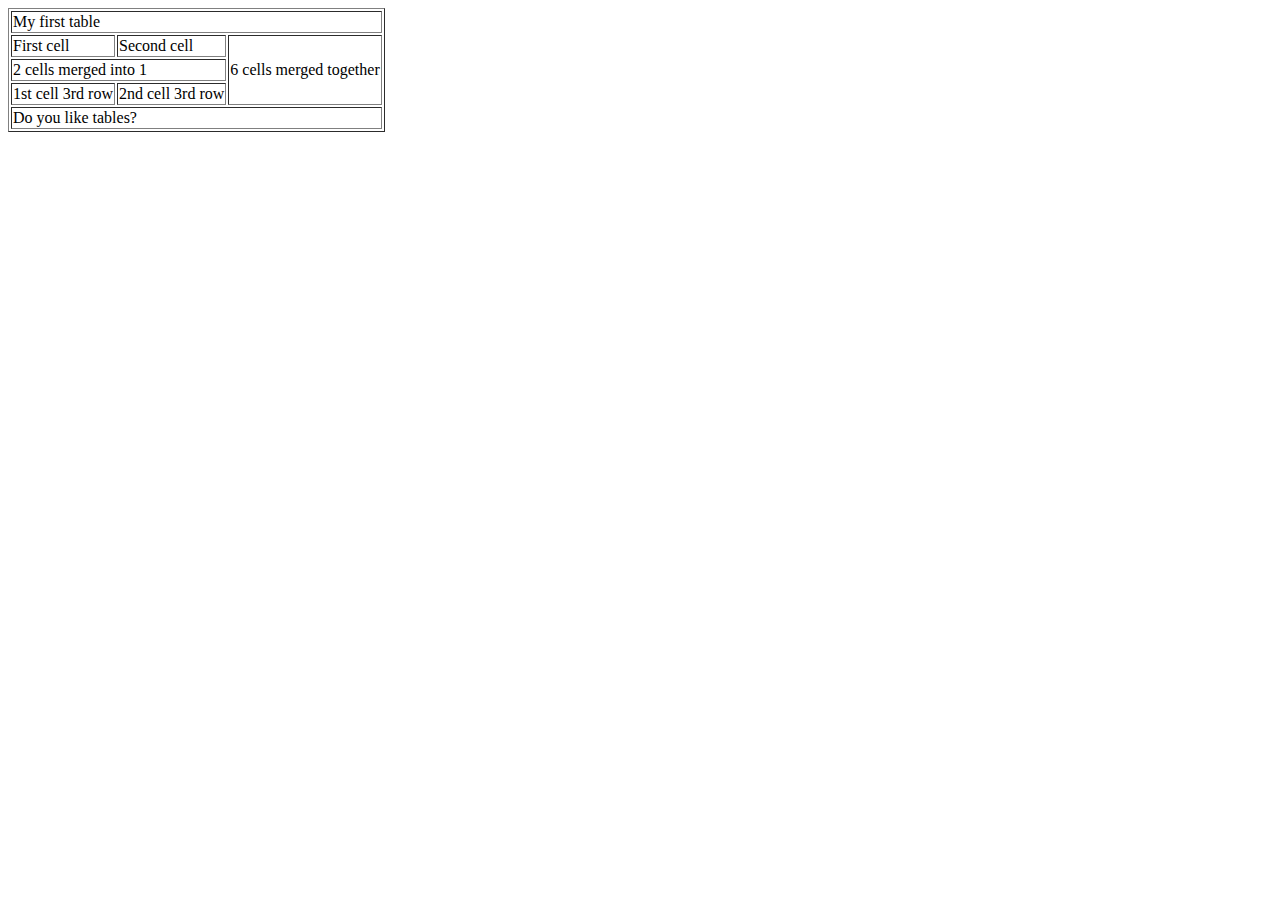
<file: 2.таблицы/index.html>
<!DOCTYPE html>
<html lang="en">
<head>
    <meta charset="UTF-8">
    <meta name="viewport" content="width=, initial-scale=1.0">
    <title>Document</title>
</head>
<body>
<table border="1">
    <tr> 
        <td colspan="5">My first table</td>
    </tr>
    <tr> 
        <td>First cell</td>
        <td>Second cell</td>
        <td rowspan="3">6 cells merged together</td>
    </tr>
    <tr> 
        <td colspan="2">2 cells merged into 1</td>
    </tr>
    <tr> 
        <td>1st cell 3rd row</td>
        <td>2nd cell 3rd row</td>
        
    </tr>
    <tr> 
        <td colspan="5">Do you like tables?</td>
    </tr>
</table>
</body>
</html>
</file>
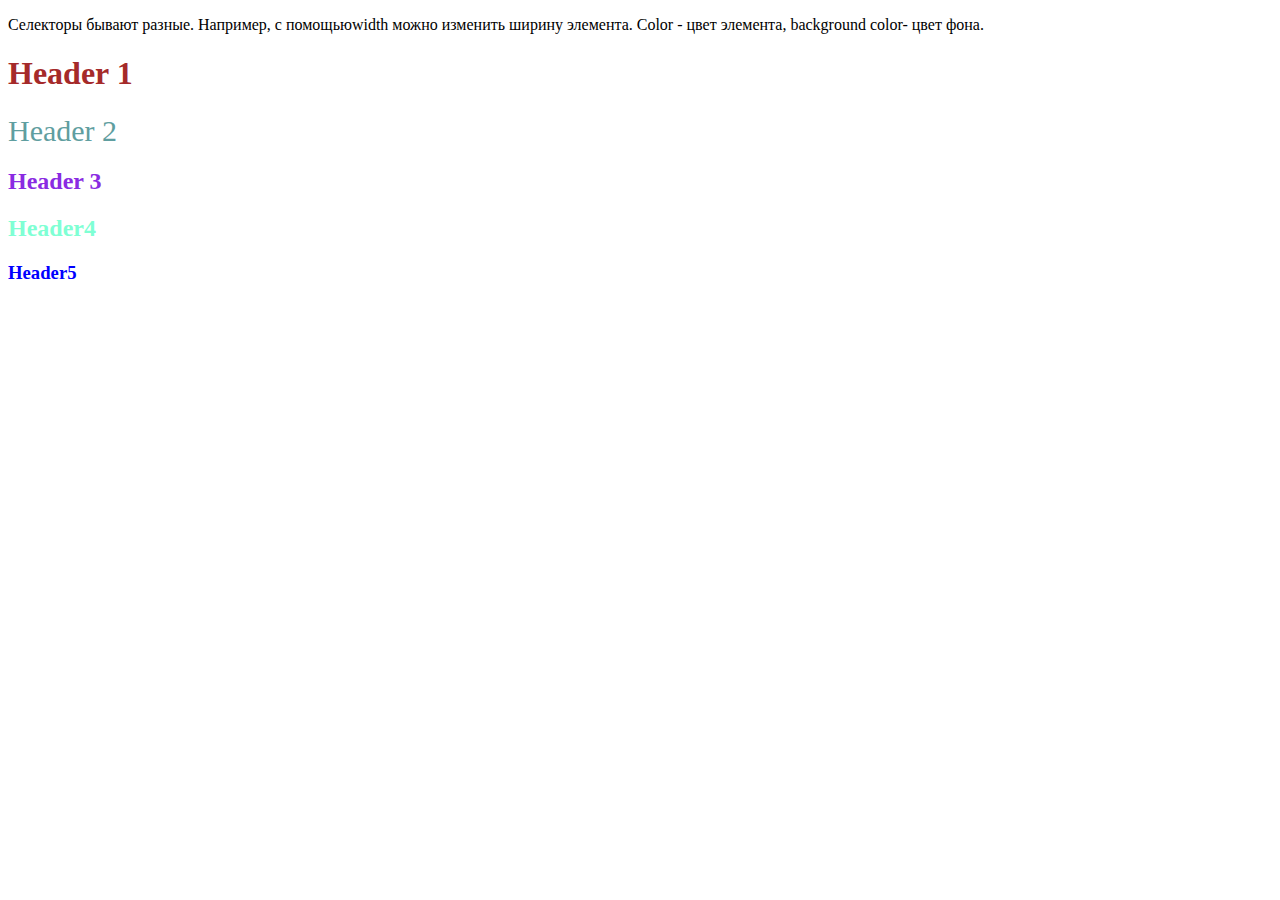
<file: 4.селекторы, специфика/index.html>
<!DOCTYPE html>
<html lang="en">
<head>
    <meta charset="UTF-8">
    <meta name="viewport" content="width=device-width, initial-scale=1.0">
    <title>Document</title>
    <link rel="stylesheet" href="style.css">
</head>
<body>
    <p>Селекторы бывают разные. Например, с помощьюwidth можно изменить ширину элемента. Color  - цвет элемента, background color- цвет фона.</p>
    <h1> Header 1</h1>
    <span> Header 2</span>
    <h2 class="header3">Header 3</h2>
    <h2 id="header4">Header4</h2>
    <h3 class="head5 header5">Header5</h2>
</body>
</html>
</file>
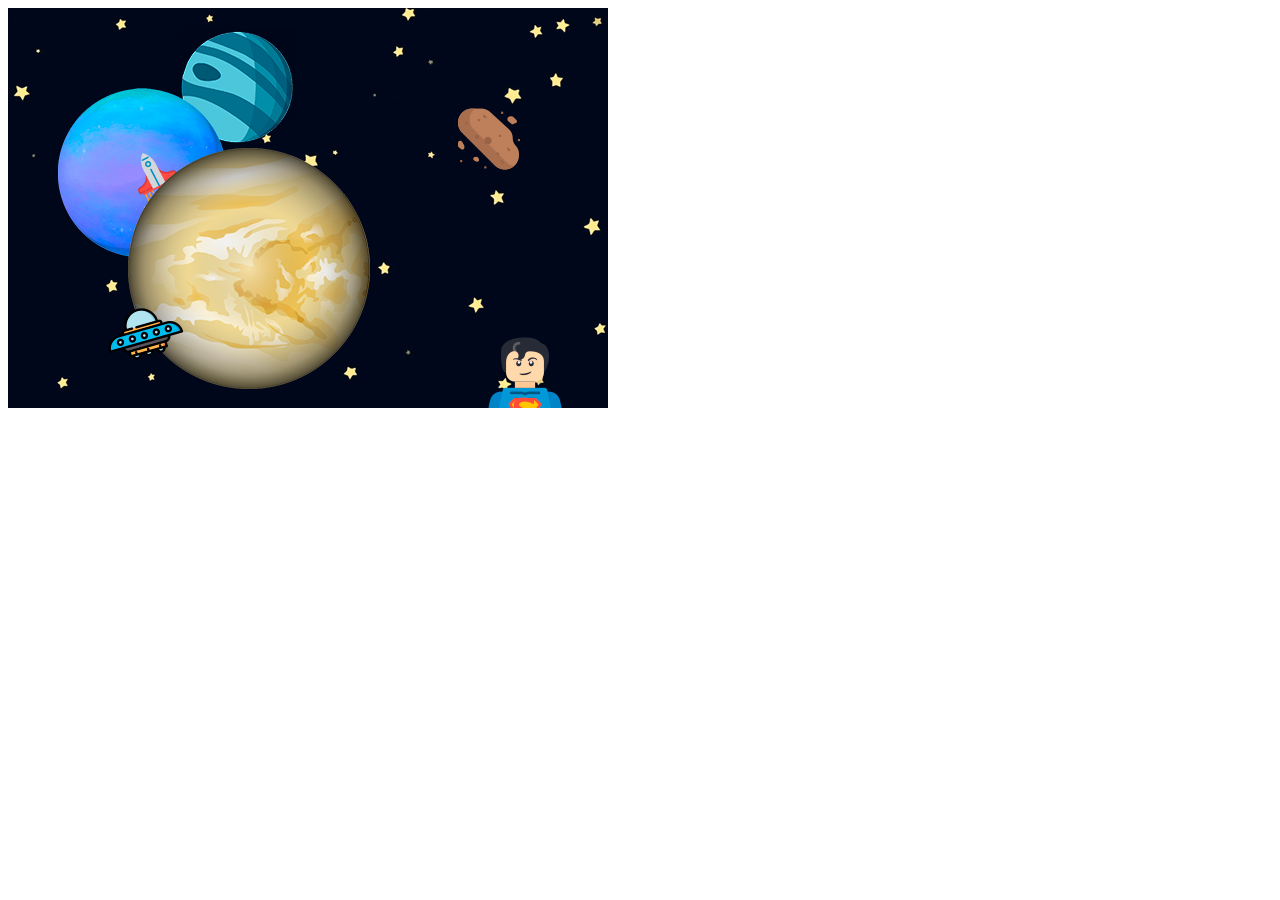
<file: 5. Position/index.html>
<!DOCTYPE html>
<html lang="en">
<head>
    <meta charset="UTF-8">
    <meta name="viewport" content="width=device-width, initial-scale=1.0">
    <title>Document</title>
    <link rel="stylesheet" href="style.css">
</head>
<body>
    <div>
        <img src="./Images/img/bg.jpg" class="bg" alt="">
     <img src="./Images/img/asteroid.png" class="asteroid" alt="">
     <img src="./Images/img/planet-1.png" class="planet1" alt="">
     <img src="./Images/img/planet-2.png" class="planet2" alt="">
     <img src="./Images/img/planet-3.png" class="planet3" alt="">
     <img src="./Images/img/spaceship.png" class="spaceship" alt="">
     <img src="./Images/img/superman.png" class="superman" alt="">
     <img src="./Images/img/ufo.png" class="ufo" alt="">
    </div>
</body>
</html>
</file>
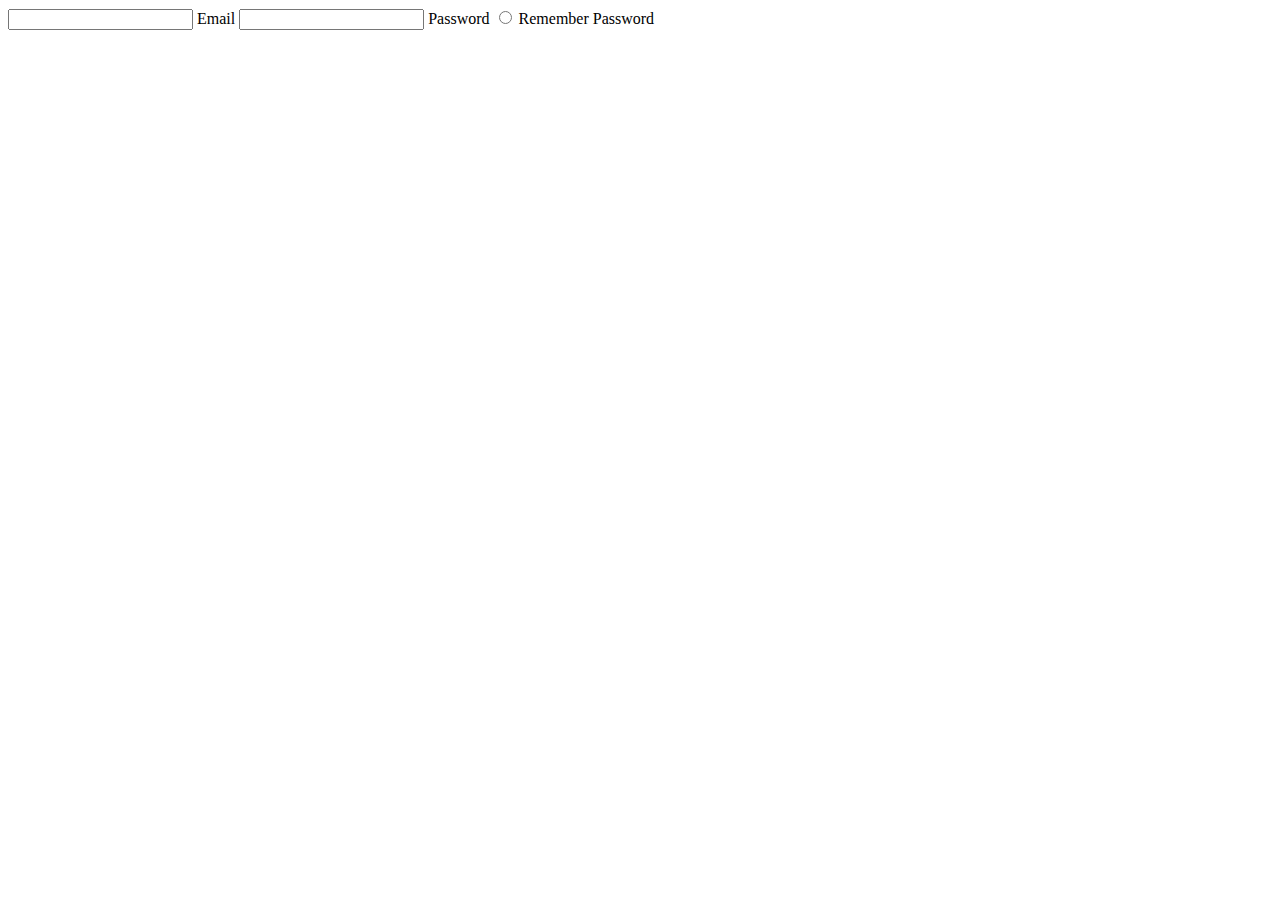
<file: 3.формы, автомагазин/authorization.html>
<!DOCTYPE html>
<html lang="en">
<head>
    <meta charset="UTF-8">
    <meta name="viewport" content="width=device-width, initial-scale=1.0">
    <title>Document</title>
</head>
<body>
   <form>
    <input type="text" name="Email" id="Email">
    <label for="Email">Email</label>
    <input type="text" name="Password" id="password">
    <label for="password">Password</label>
    <input type="radio" id="remember">
    <label for="remember">Remember Password</label>
   </form>
</body>
</html>
</file>
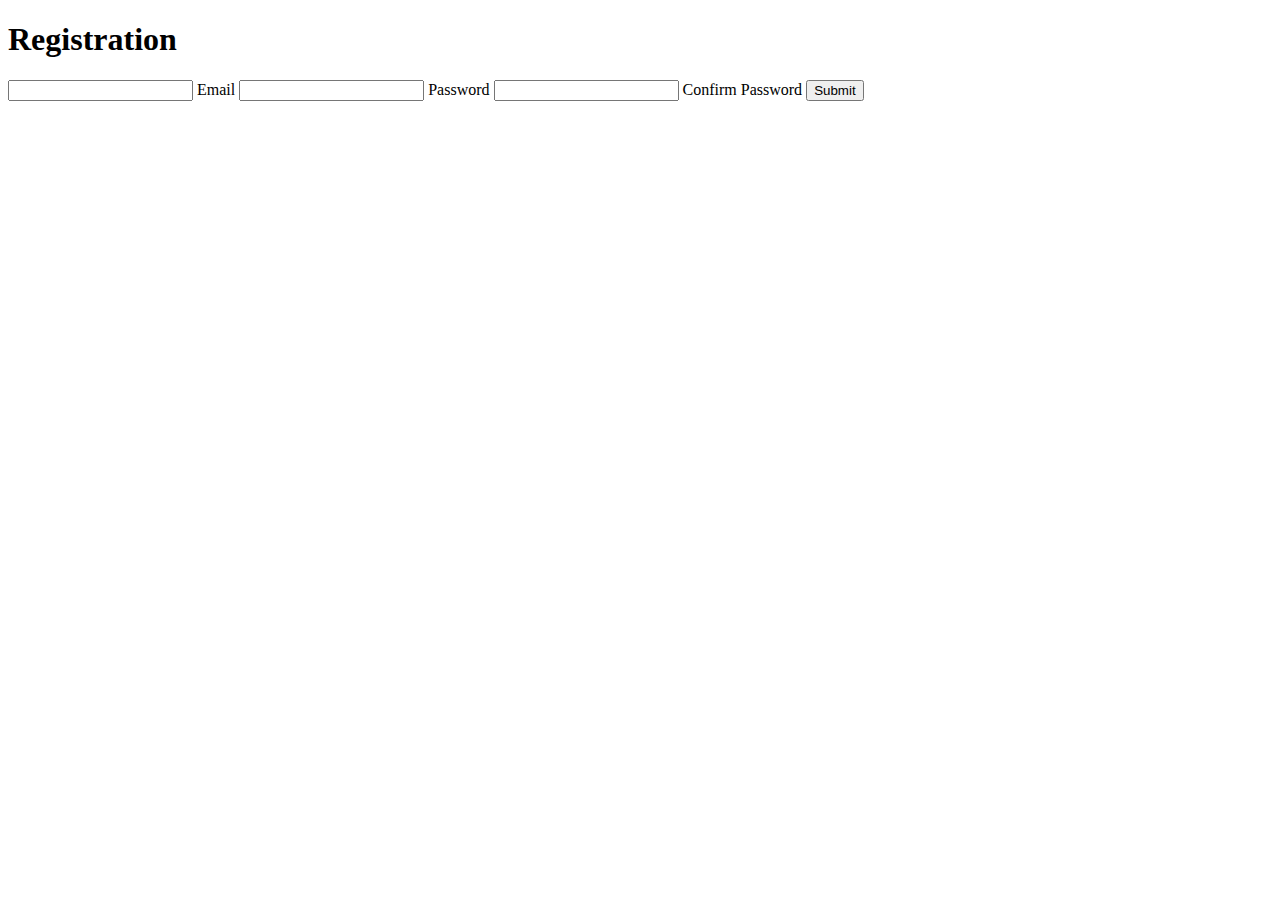
<file: 3.формы, автомагазин/registration.html>
<!DOCTYPE html>
<html lang="en">
<head>
    <meta charset="UTF-8">
    <meta name="viewport" content="width=device-width, initial-scale=1.0">
    <title>Document</title>
</head>
<body>
    <h1>Registration</h1>
    <form action="https://fom.in.ua/echo">
        <input type="text" id="head" name="email">
        <label for="head">Email</label>
        <input type="text" id="pass" name="password">
        <label for="pass">Password</label>
        <input type="text" id="passconf" name="passwordconf">
        <label for="passconf">Confirm Password</label>
        <button type="submit">Submit</button>
    </form>
</body>
</html>
</file>
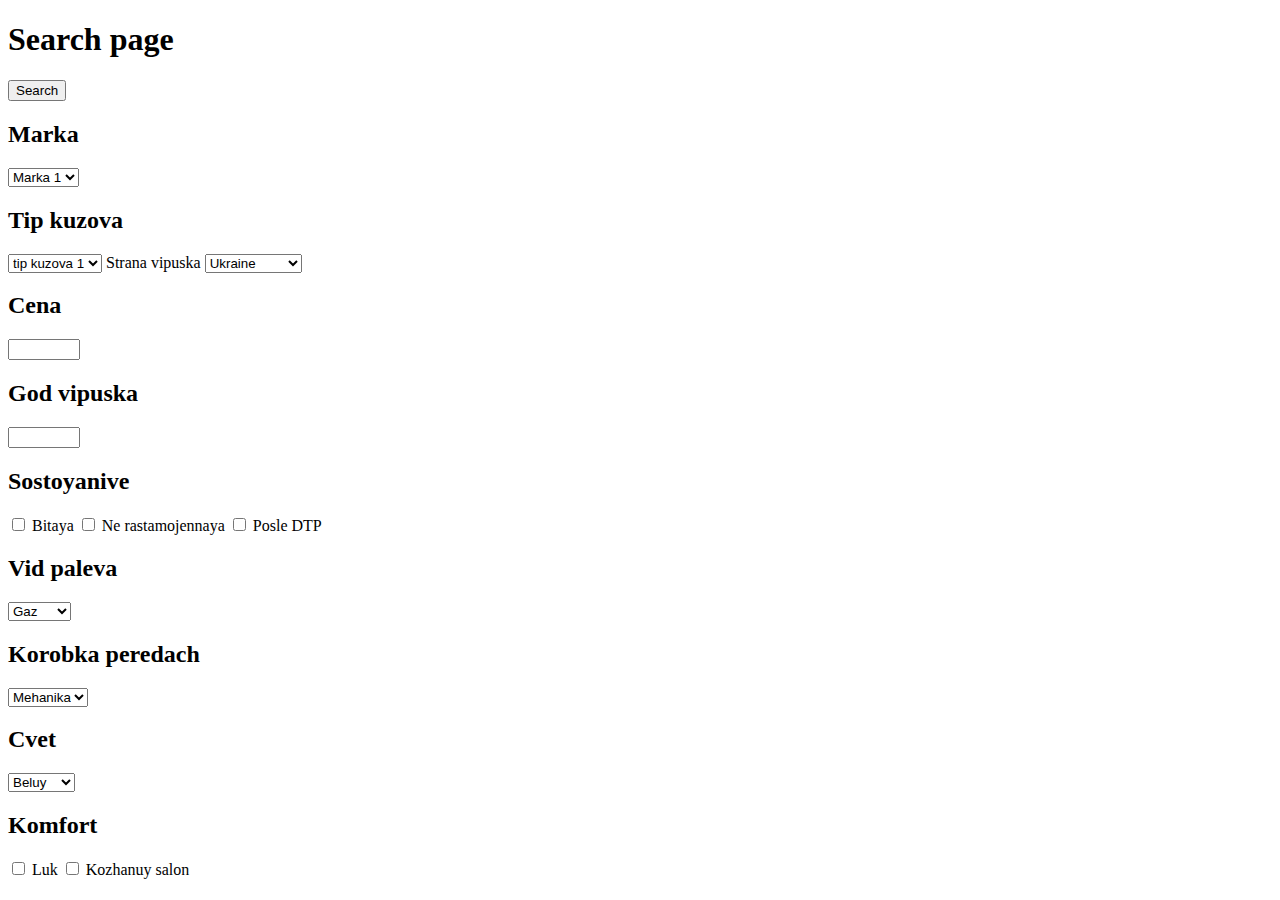
<file: 3.формы, автомагазин/search.html>
<!DOCTYPE html>
<html lang="en">
<head>
    <meta charset="UTF-8">
    <meta name="viewport" content="width=device-width, initial-scale=1.0">
    <title>Document</title>
</head>
<body>
    <h1>Search page</h1>
    <button type="submit">Search</button>
    <form>
        <h2>Marka</h2>
        <select name="marka">
            <option value="marka">Marka 1</option>
            <option value="marka">Marka 2</option>
            <option value="marka">Marka 3</option>
            <option value="marka">Marka 4</option>
        </select>
        <h2>Tip kuzova</h2>
        <select name="tip">
            <option value="tip">tip kuzova 1</option>
            <option value="tip">tip kuzova 2</option>
            <option value="tip">tip kuzova 3</option>
            <option value="tip">tip kuzova 4</option>
        </select>
        Strana vipuska
        <select name="strana">
            <option value="strana">Ukraine</option>
            <option value="strana">Germany</option>
            <option value="strana">South Korea</option>
            <option value="strana">USA</option>
        </select>
        <h2>Cena</h2>
        <input type="number" min="500" max="1000">
        <h2>God vipuska</h2>
        <input type="number" min="1998" max="2024">
         <h2>Sostoyanive</h2>
        <input type="checkbox" id="bita">
        <label for="bita">Bitaya</label>
        <input type="checkbox" id="nerastam">
        <label for="nerastam">Ne rastamojennaya</label>
        <input type="checkbox" id="dtp">
        <label for="dtp">Posle DTP</label>
        <h2>Vid paleva</h2>
        <select name="palevo" id="palevo">
            <option value="palevo">Gaz</option>
            <option value="palevo">Benzin</option>
        </select>
        <h2>Korobka peredach</h2>
        <select name="peredachi" id="peredachi">
            <option value="peredachi">Mehanika</option>
            <option value="peredachi">Avtomat</option>
        </select>
        <h2>Cvet</h2>
        <select name="cvet" id="cvet">
            <option value="cvet">Beluy</option>
            <option value="cvet">Krasniy</option>
        </select>
        <h2>Komfort</h2>
        <input type="checkbox" id="komf">
        <label for="komf">Luk</label>
        <input type="checkbox" id="komf">
        <label for="komf">Kozhanuy salon</label>
    </form>
</body>
</html>
</file>
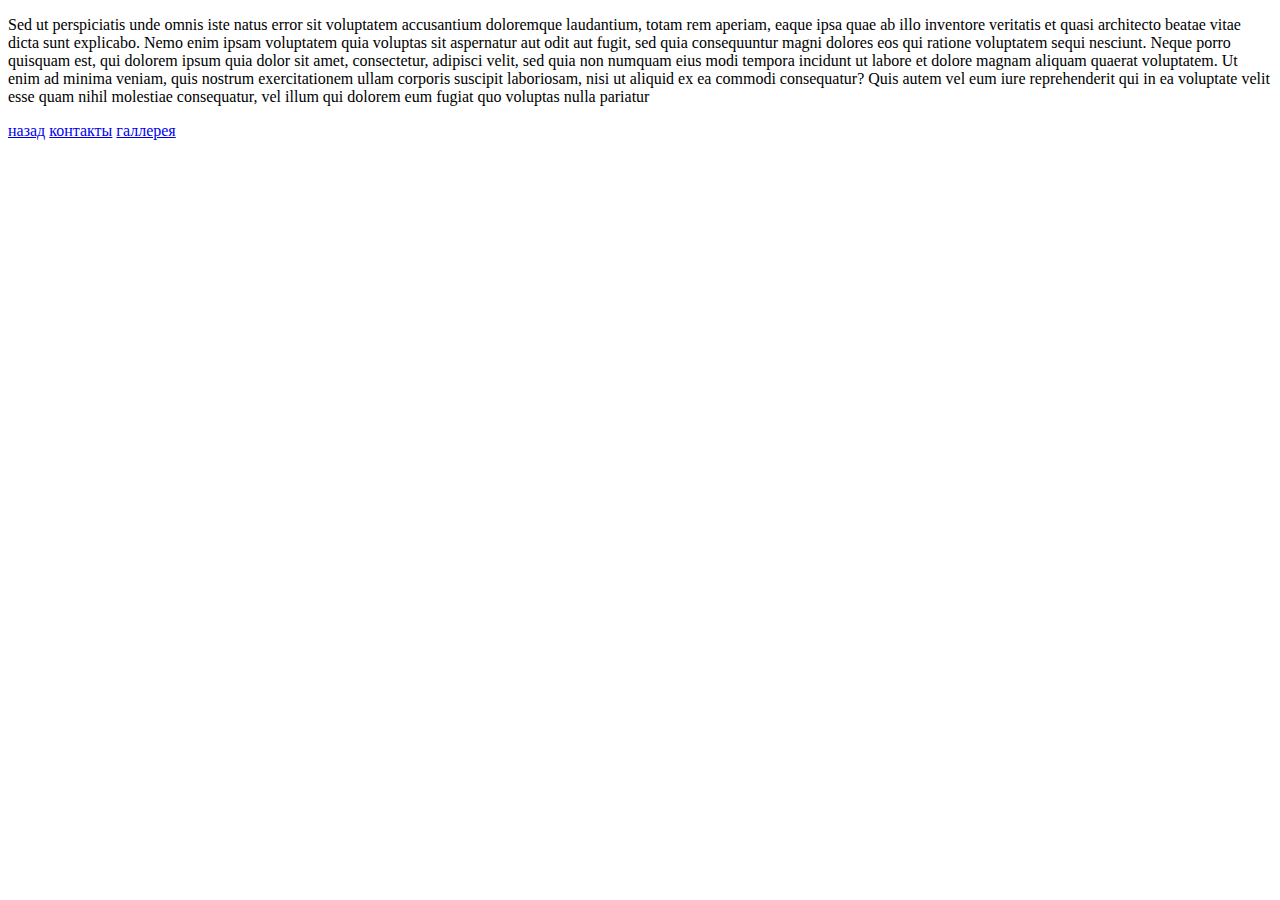
<file: 1.мой сайт/pages/about.html>
<!DOCTYPE html>
<html lang="en">
<head>
    <meta charset="UTF-8">
    <meta name="viewport" content="width=, initial-scale=1.0">
    <title>Document</title>
</head>
<body>
    <p>Sed ut perspiciatis unde omnis iste natus error sit voluptatem accusantium doloremque laudantium, totam rem aperiam, eaque ipsa quae ab illo inventore veritatis et quasi architecto beatae vitae dicta sunt explicabo. Nemo enim ipsam voluptatem quia voluptas sit aspernatur aut odit aut fugit, sed quia consequuntur magni dolores eos qui ratione voluptatem sequi nesciunt. Neque porro quisquam est, qui dolorem ipsum quia dolor sit amet, consectetur, adipisci velit, sed quia non numquam eius modi tempora incidunt ut labore et dolore magnam aliquam quaerat voluptatem. Ut enim ad minima veniam, quis nostrum exercitationem ullam corporis suscipit laboriosam, nisi ut aliquid ex ea commodi consequatur? Quis autem vel eum iure reprehenderit qui in ea voluptate velit esse quam nihil molestiae consequatur, vel illum qui dolorem eum fugiat quo voluptas nulla pariatur</p>
    <a href="./index.html">назад</a>
    <a href="./contact.html">контакты</a>
    <a href="./gallery.html">галлерея</a>
</body>
</html>
</file>
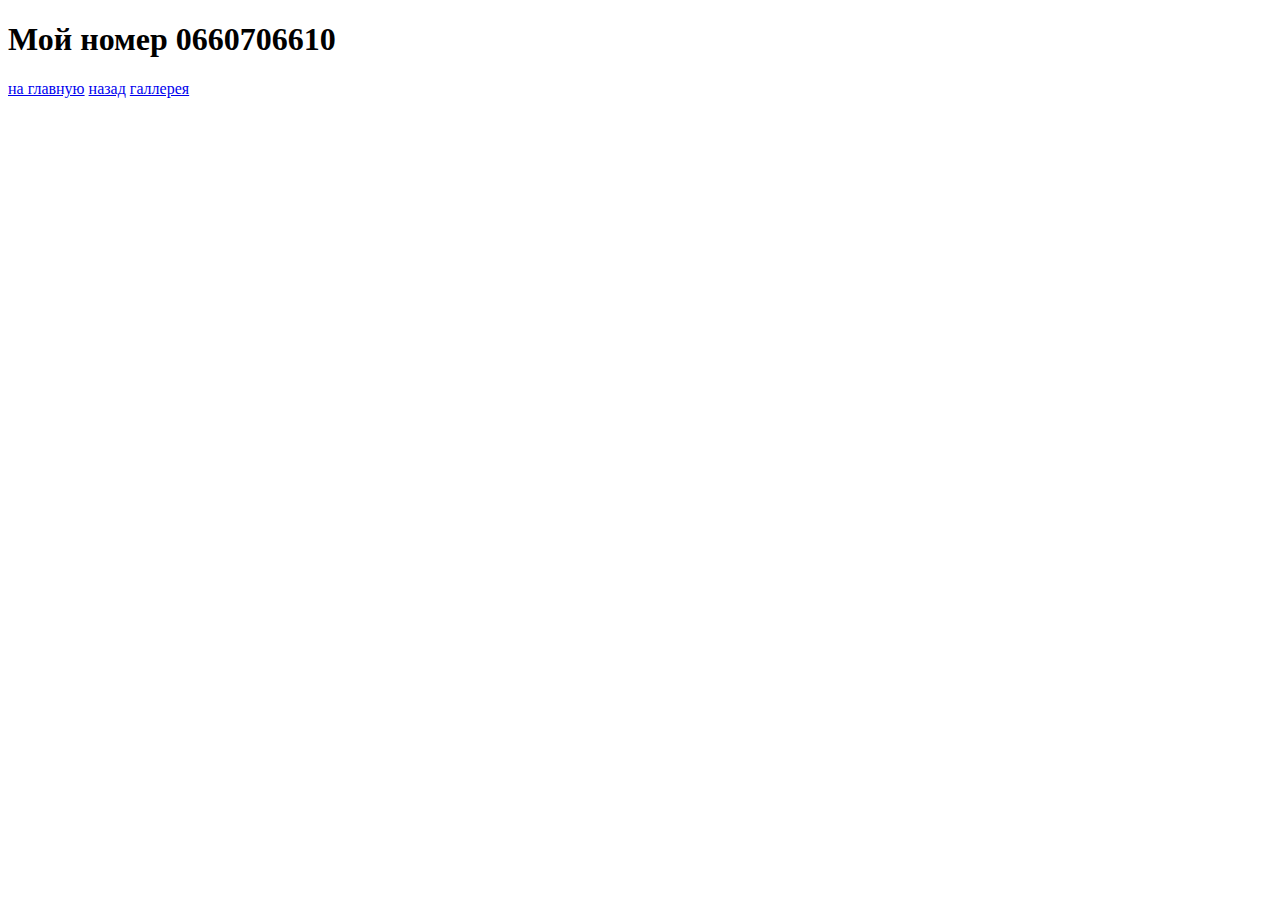
<file: 1.мой сайт/pages/contact.html>
<!DOCTYPE html>
<html lang="en">
<head>
    <meta charset="UTF-8">
    <meta name="viewport" content="width=, initial-scale=1.0">
    <title>Document</title>
</head>
<body>
    <h1>Мой номер 0660706610</h1>
    <a href="./index.html">на главную</a>
    <a href="./about.html">назад</a>
    <a href="./gallery.html">галлерея</a>
</body>
</html>
</file>
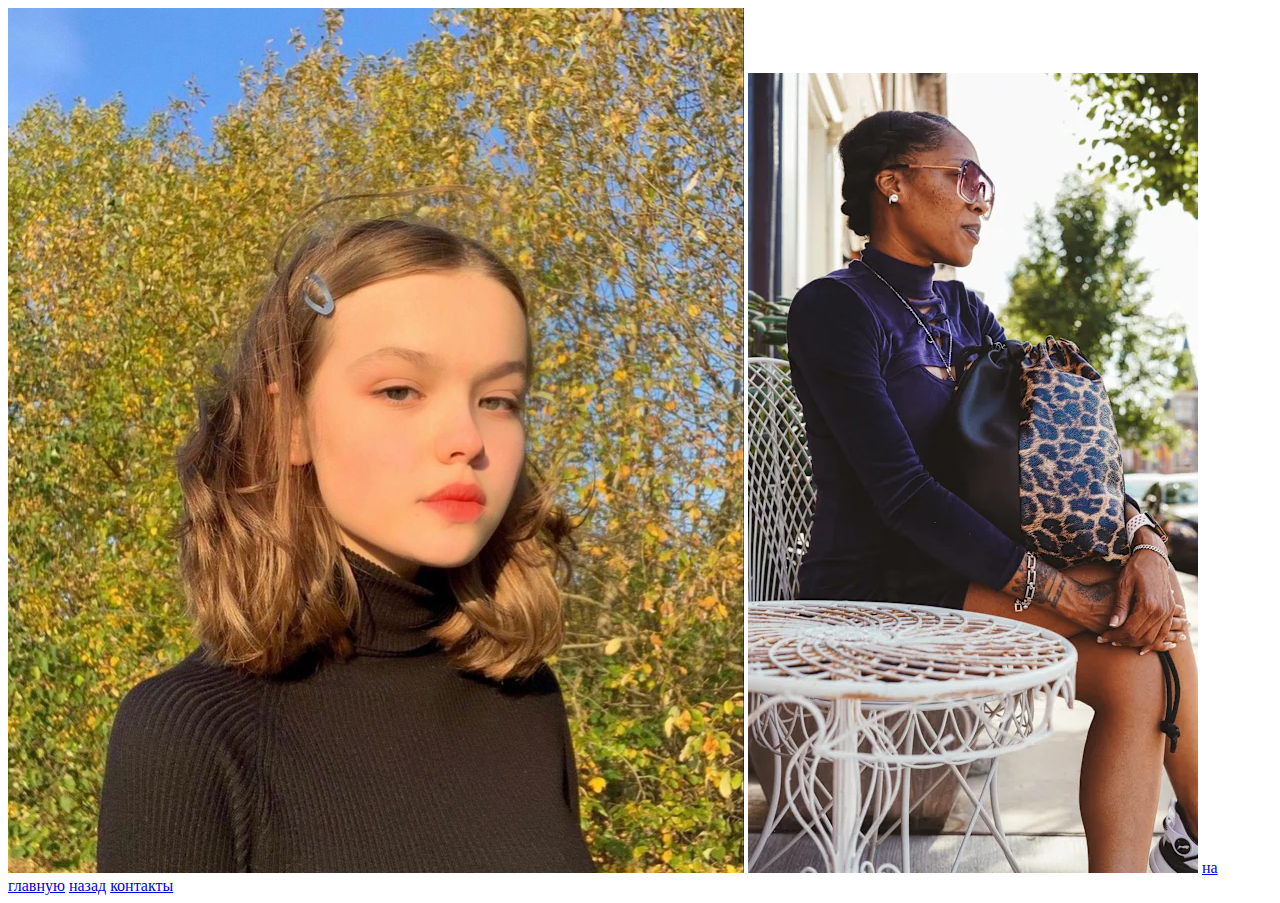
<file: 1.мой сайт/pages/gallery.html>
<!DOCTYPE html>
<html lang="en">
<head>
    <meta charset="UTF-8">
    <meta name="viewport" content="width=device-width, initial-scale=1.0">
    <title>Document</title>
</head>
<body>
    <img src="../images/937e883cc6438e280cf198ff1153c4d1.jpg" alt="">
    <img src="../images/_DSC9130.webp" alt="">
    <a href="./index.html">на главную</a>
    <a href="./about.html">назад</a>
    <a href="./contact.html">контакты</a>
</body>
</html>
</file>
<file: 4.селекторы, специфика/style.css>
h1 {
    color: brown;
}
#header4 {
    color: aquamarine;
}
.head5.header5 {
    color: blue;
}
.header3 {
    color: blueviolet;
}
span {
    color: cadetblue;
    font-size: 30px;
}
</file>
<file: 5. Position/style.css>
div {
    width: 600px;
    height: 400px;
    position: relative;
}
.superman {
    position: absolute;
    top: 329px;
    z-index: 1;
    left: 480px;
}
.asteroid {
    position: absolute;
    top: 100px;
    left: 450px;
}
.planet1 {
    position: absolute;
    left: 170px;
    top: 20px;
    z-index: 2;
}
.planet2 {
    position: absolute;
left: 50px;
top: 80px;
z-index: 3;
}
.planet3 {
    position: absolute;
    left: 120px;
    top: 140px;
    z-index: 5;
}
.spaceship {
    position: absolute;
    left: 130px;
    top: 145px;
    z-index: 4;
}
.ufo {
    position: absolute;
    left: 100px;
    top: 300px;
    z-index: 6;
}
</file>
